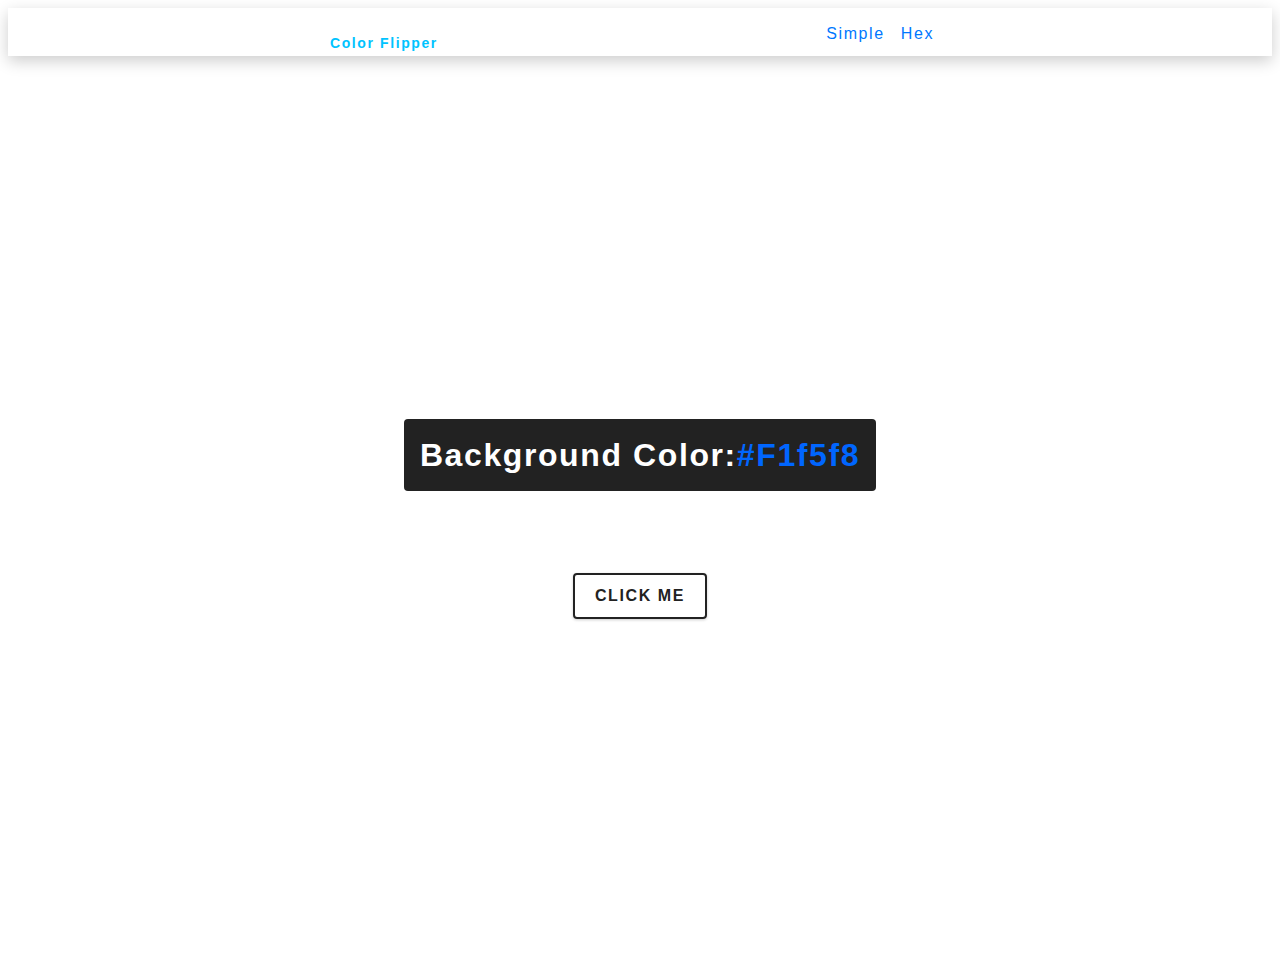
<file: index.html>
<!DOCTYPE html>
<html lang="en">
<head>
    <meta charset="UTF-8">
    <meta name="viewport" content="width=device-width, initial-scale=1.0">
    <title>Document</title>
    <link rel="stylesheet" href="style.css">
</head>
<body>
    <nav>
   <div class="nav">
<h4>Color Flipper</h4>
        <ul class="nav-links">
            <li><a href="index.html">Simple</a></li>
            <li><a href="hex.html">Hex</a></li>
        </ul>
   </div>
    </nav>
   <main>
   <div class="main">
<h2>Background Color:<span class="colorid">#F1f5f8</span></h2> <br><br>
   <button id="click" onclick="changecolor()" class="btn click-btn">CLICK ME</button>
   </div>
   </main>
   <script src="app.js"></script>
</body>
</html>
</file>
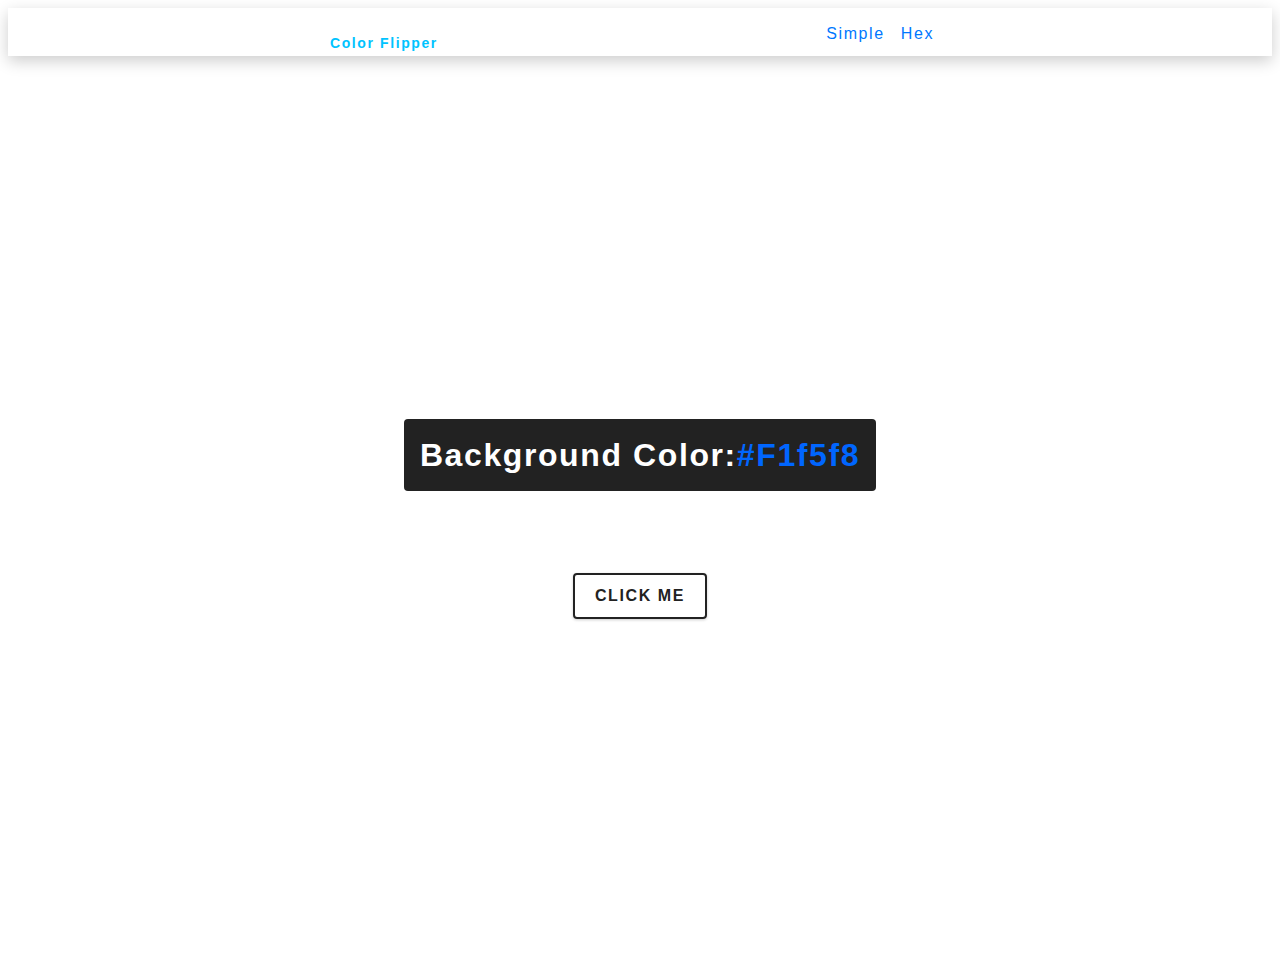
<file: hex.html>
<!DOCTYPE html>
<html lang="en">
<head>
    <meta charset="UTF-8">
    <meta name="viewport" content="width=device-width, initial-scale=1.0">
    <title>Document</title>
    <link rel="stylesheet" href="style.css">
</head>
<body>
    <nav>
   <div class="nav">
<h4>Color Flipper</h4>
        <ul class="nav-links">
            <li><a href="index.html">Simple</a></li>
            <li><a href="hex.html">Hex</a></li>
        </ul>
   </div>
    </nav>
   <main>
   <div class="main">
<h2 id="col">Background Color:<span class="colorid">#F1f5f8</span></h2> <br><br>
   <button id="click" class="btn click-btn">CLICK ME</button>
   </div>
   </main>
   <script src="hex.js"></script>
</body>
</html>
</file>
<file: style.css>
*
::after
::before{
    padding: 0;
    margin: 0;
    box-sizing: border-box;
}
body{
   font-family: Verdana, Geneva, Tahoma, sans-serif;
   background: rgba(255, 255, 255, 0.664);
   color:rgb(0, 132, 255);
   line-height: 1.5;
   font-size: 0.875rem;
}
#color{
    color:rgb(0, 153, 255);
}
.click-btn{
   background-color: rgb(53, 50, 50);
color:#222;
letter-spacing: 0.1rem;
display: inline-block;
transition:all 0.3s linear;
cursor: pointer;
box-shadow: 0 1px 3px rgba(0,0,0,0.2);
font-size: 1rem;
padding: 0.75rem 1.25rem;
border:2px solid #222;
font-weight: 700;
border-radius: 0.25rem;
font-family: 'Segoe UI', Tahoma, Geneva, Verdana, sans-serif;
text-transform: uppercase;
background: transparent;

}
.click-btn:hover{
    color:#fff;
    background:#222;
}
h1,h2,h3,h4{
    letter-spacing:0.1rem;
    text-transform: capitalize;
    line-height: 1.25;
    margin-bottom: 0.75rem;
    font-family: 'Segoe UI', Tahoma, Geneva, Verdana, sans-serif;
}
h1{
    font-size: 3rem;
}
h2{
    font-size: 2rem;
}
h3{
    font-size: 1.25rem;
}
h4{
    font-size: 0.875rem;
}
p{
    margin-bottom: 1.25rem;
    color:grey;
}
nav {
height:3rem;
display: grid;
  align-items: center;
box-shadow:0 5px 15px rgba(0,0,0,0.2);
margin: none;

}
.nav{
    width:90vw;
    max-width: 620px;
    margin:0 auto;
    display:flex;
    align-items: center;
 justify-content: space-between;
}
.nav h4{
    margin-bottom: 0;
    color: rgb(0, 195, 255);
}
 nav a{
    text-decoration: none;
    text-transform: capitalize;
    font-size:1rem;
    color:rgb(0, 119, 255);
    letter-spacing:0.1rem;
    margin-right: 1rem;
 }
 nav a:hover{
    color:rgb(0, 153, 255);
 }
 .nav-links{
    display: flex;
 }
 main{
    min-height: calc(100vh - 3rem);
    display:grid;
    place-items: center;
    min-height: 100vh;
 }
 .main{
    text-align: center;
 }
 .main h2{
    background:#222;
    color:#fff;
    padding: 1rem;
    border-radius:0.25rem;
    margin-bottom: 2.5rem;
 }
/* #click{
    padding:  15px 20px;
    font-weight: 700;
    margin: 15px;
    border-radius: 0.25rem;
    font-size: 18px;
} */
ul{
    list-style-type: none;
}
@media screen and(min-width:800px){
h1{
    font-size:4rem ;
}
h3{
    font-size:2.5rem ;
}
h3{
    font-size:1.75rem ;
}
h4{
    font-size:1rem ;
}
body{
    font-size:1rem ;
}
h1,h2,h3,h4{
    line-height: 1;
}
}
.section{
    padding: 5rem 0;
}
.section-center{
    width:90vw;
    margin: 0 auto;
    max-width: 1170px;
}
@media screen and(min-width:992px){
    .section-center{
       width:95vw;
    }
}
.colorid{
    color: rgb(0, 102, 255);
}
</file>
